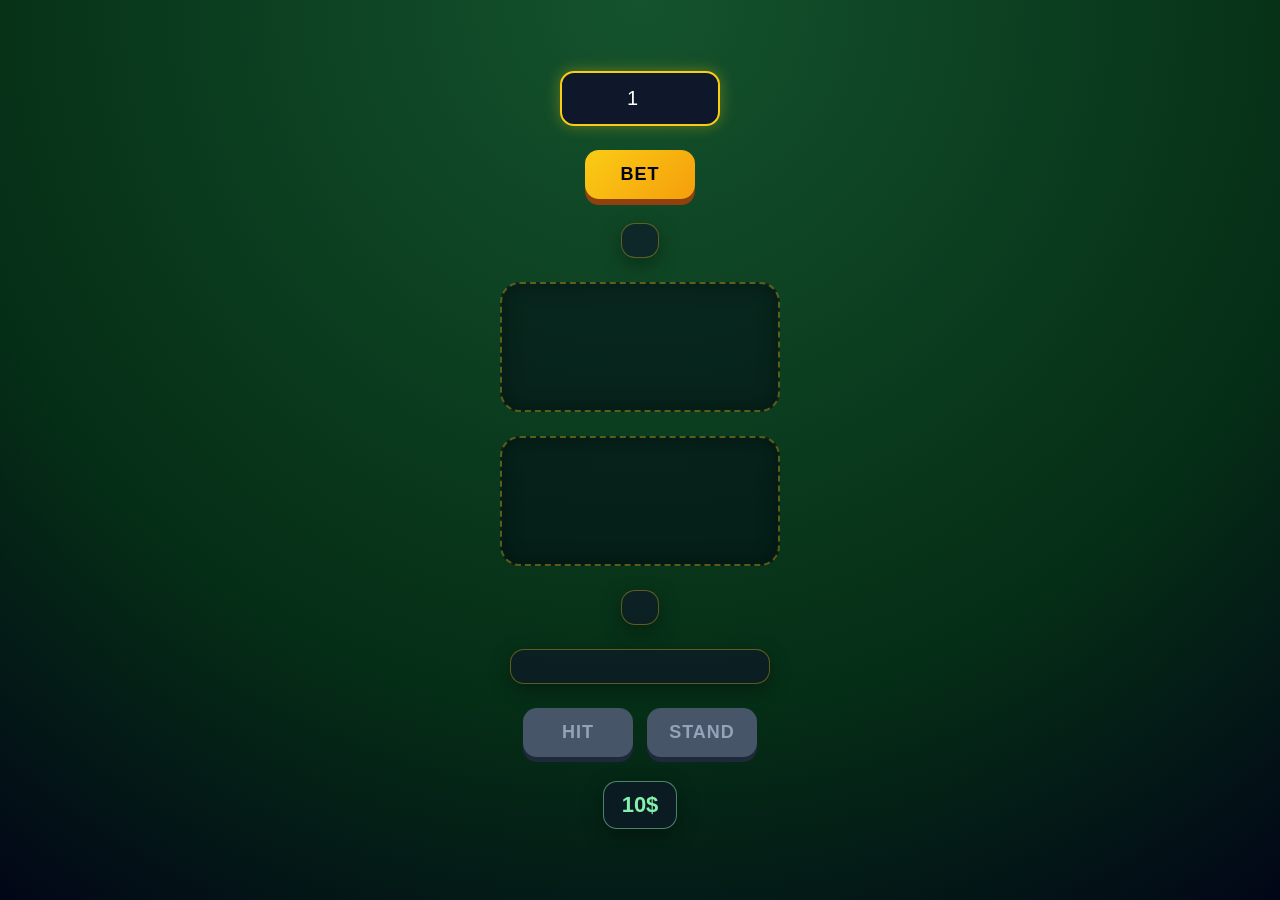
<file: index.html>
<!DOCTYPE html>
<html>
<head>
<meta name="viewport" content="width=device-width, initial-scale=1.0">
<link rel="stylesheet" href="blackjack.css">
</head>
<body>
    <div class="flex"><input type="number" id="money" value="1" min="1"></div>
    <div class="flex">
        
        <button onclick="start()" id="start" class="buttons">bet</button>
    </div>
    <div class="flex" id="dealerResult"></div>
    <div class="flex" id="dealerImage"></div>
    
    <div class="flex" id="cardImage"></div>
    <div class="flex" id="cardResult"></div>
    <div class="flex" id="winResult"></div>
    <div class="flex">
        <button onclick="hit()" id="hit" class="buttons" disabled>hit</button>
        <button onclick="stand()" id="stand" class="buttons" disabled>stand</button>
    </div>
     <div class="flex"><div id="amountMoney"></div></div>
    
<script src="blackjack.js"></script>
</body>

</html>
</file>
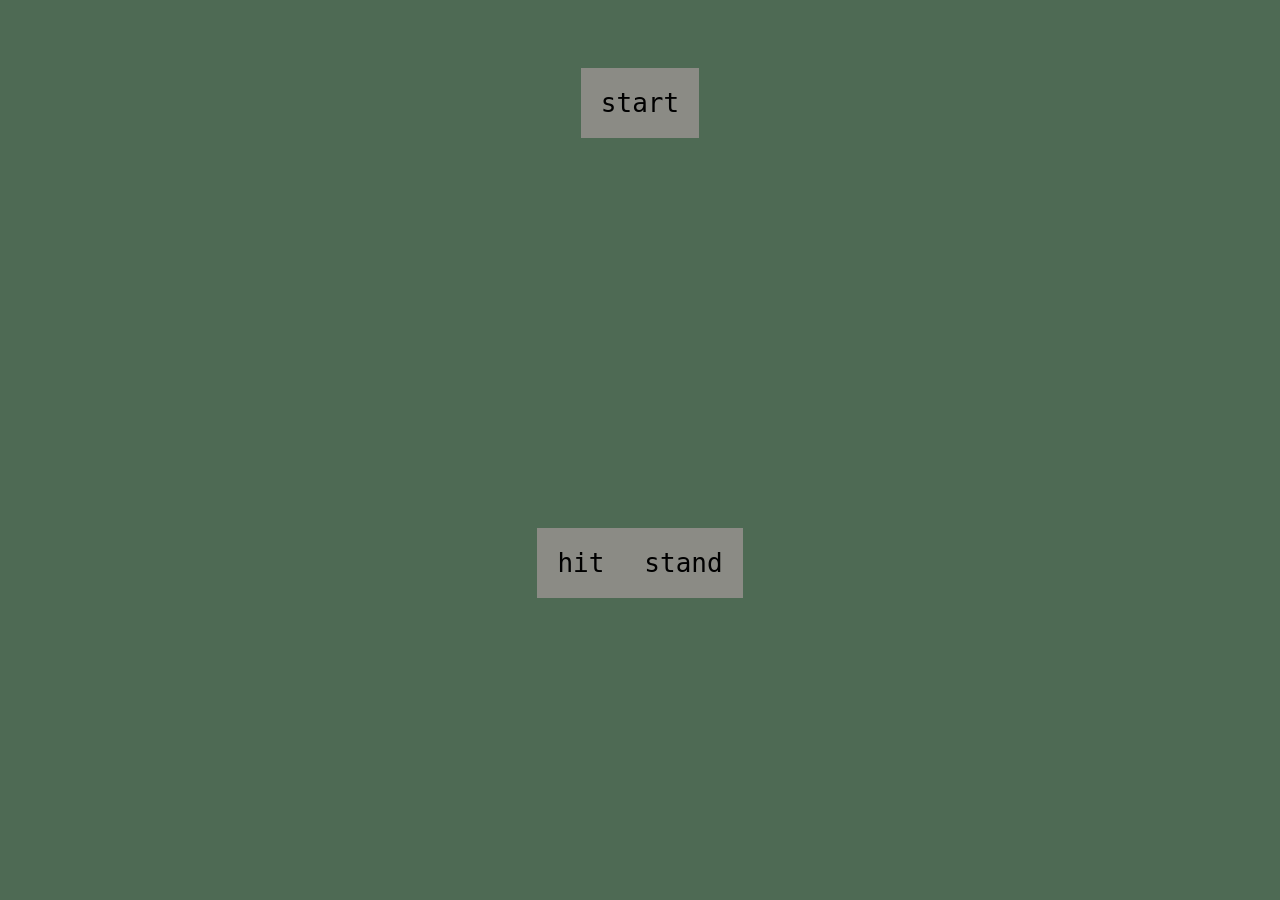
<file: blackjack/index.html>
<!DOCTYPE html>
<html>
<head>

<link rel="stylesheet" href="blackjack.css">
</head>
<body>
    <div class="flex">
        <button onclick="start()" id="start" class="buttons">start</button>
    </div>
    <div class="flex" id="dealerResult"></div>
    <div class="flex" id="dealerImage"></div>
    
    <div class="flex" id="cardImage"></div>
    <div class="flex" id="cardResult"></div>
    <div class="flex" id="winResult"></div>
    <div class="flex">
        <button onclick="hit()" id="hit" class="buttons">hit</button>
        <button onclick="stand()" id="stand" class="buttons">stand</button>
    </div>
<script src="blackjack1.js"></script>
</body>

</html>
</file>
<file: blackjack.css>
/* Reset */
* {
    box-sizing: border-box;
    margin: 0;
    padding: 0;
}

body {
    min-height: 100vh;
    font-family: Arial, Helvetica, sans-serif;
    background: radial-gradient(circle at top, #14532d, #052e16 65%, #020617);
    color: white;

    display: flex;
    flex-direction: column;
    align-items: center;
    justify-content: center;

    padding: 25px;
}

/* General layout */
.flex {
    display: flex;
    justify-content: center;
    align-items: center;
    gap: 14px;
    margin: 12px 0;
}

/* Money input */
#money {
    width: 160px;
    padding: 14px;
    font-size: 20px;
    text-align: center;

    color: white;
    background-color: #0f172a;

    border: 2px solid #facc15;
    border-radius: 14px;
    outline: none;

    box-shadow: 0 0 15px rgba(250, 204, 21, 0.35);
}

#money:focus {
    border-color: #fde68a;
    box-shadow: 0 0 22px rgba(250, 204, 21, 0.6);
}

/* Buttons */
.buttons {
    min-width: 110px;
    padding: 14px 22px;

    font-size: 18px;
    font-weight: bold;
    text-transform: uppercase;
    letter-spacing: 1px;

    color: #020617;
    background: linear-gradient(135deg, #facc15, #f59e0b);

    border: none;
    border-radius: 14px;

    cursor: pointer;

    box-shadow: 0 6px 0 #92400e;
    transition: 0.15s ease;
}

.buttons:hover {
    transform: translateY(-2px);
    box-shadow: 0 8px 0 #92400e;
    filter: brightness(1.08);
}

.buttons:active {
    transform: translateY(4px);
    box-shadow: 0 2px 0 #92400e;
}

.buttons:disabled {
    background: #475569;
    color: #94a3b8;
    box-shadow: 0 5px 0 #1e293b;
    cursor: not-allowed;
    transform: none;
    filter: none;
}

/* Dealer and player text results */
#dealerResult,
#cardResult,
#winResult,
#amountMoney {
    min-height: 35px;
    padding: 10px 18px;

    font-size: 22px;
    font-weight: bold;
    text-align: center;

    background-color: rgba(15, 23, 42, 0.65);
    border: 1px solid rgba(250, 204, 21, 0.35);
    border-radius: 14px;

    box-shadow: 0 6px 20px rgba(0, 0, 0, 0.35);
}

/* Win result stands out more */
#winResult {
    font-size: 26px;
    color: #facc15;
    min-width: 260px;
}

/* Card areas */
#dealerImage,
#cardImage {
    min-height: 130px;
    min-width: 280px;

    padding: 16px;

    background-color: rgba(2, 6, 23, 0.45);
    border: 2px dashed rgba(250, 204, 21, 0.35);
    border-radius: 20px;

    box-shadow: inset 0 0 20px rgba(0, 0, 0, 0.35);
}

/* Card images if you add img elements with JS */
#dealerImage img,
#cardImage img {
    width: 85px;
    margin: 0 6px;

    border-radius: 8px;
    box-shadow: 0 8px 18px rgba(0, 0, 0, 0.45);

    transition: transform 0.2s ease;
}

#dealerImage img:hover,
#cardImage img:hover {
    transform: translateY(-6px) rotate(2deg);
}

/* Money display */
#amountMoney {
    color: #86efac;
    border-color: rgba(134, 239, 172, 0.5);
}

/* Responsive */
@media (max-width: 500px) {
    body {
        padding: 15px;
    }

    .flex {
        flex-wrap: wrap;
    }

    .buttons {
        min-width: 95px;
        font-size: 16px;
        padding: 12px 18px;
    }

    #dealerImage,
    #cardImage {
        min-width: 240px;
        min-height: 110px;
    }

    #dealerImage img,
    #cardImage img {
        width: 65px;
    }

    #dealerResult,
    #cardResult,
    #winResult,
    #amountMoney {
        font-size: 18px;
    }
}
</file>
<file: blackjack/blackjack.css>
body{
   background-color: #4E6A54;
}
img {
    height: 100px;
}
.flex{
    display: flex;
    justify-content: center;
    align-items: center;
    margin: auto;
    padding: 30px;
}
.buttons{
    background-color: rgb(139, 139, 133);
    text-align: center;
    padding: 20px;
    font-size: 2em;
    font-family: monospace;
    font-style: bold;
    border: none;
    margin-top: 30px;
    -webkit-user-select: none;
    -ms-user-select: none; 
    user-select: none; 
}
.buttons:hover{
    background-color: rgb(78, 78, 78);
    color:#D4AF37;
}
.buttons:active{
    background-color: rgb(107, 107, 107);
    transform: scale(1.03);
    color:#D4AF37;
}
</file>
